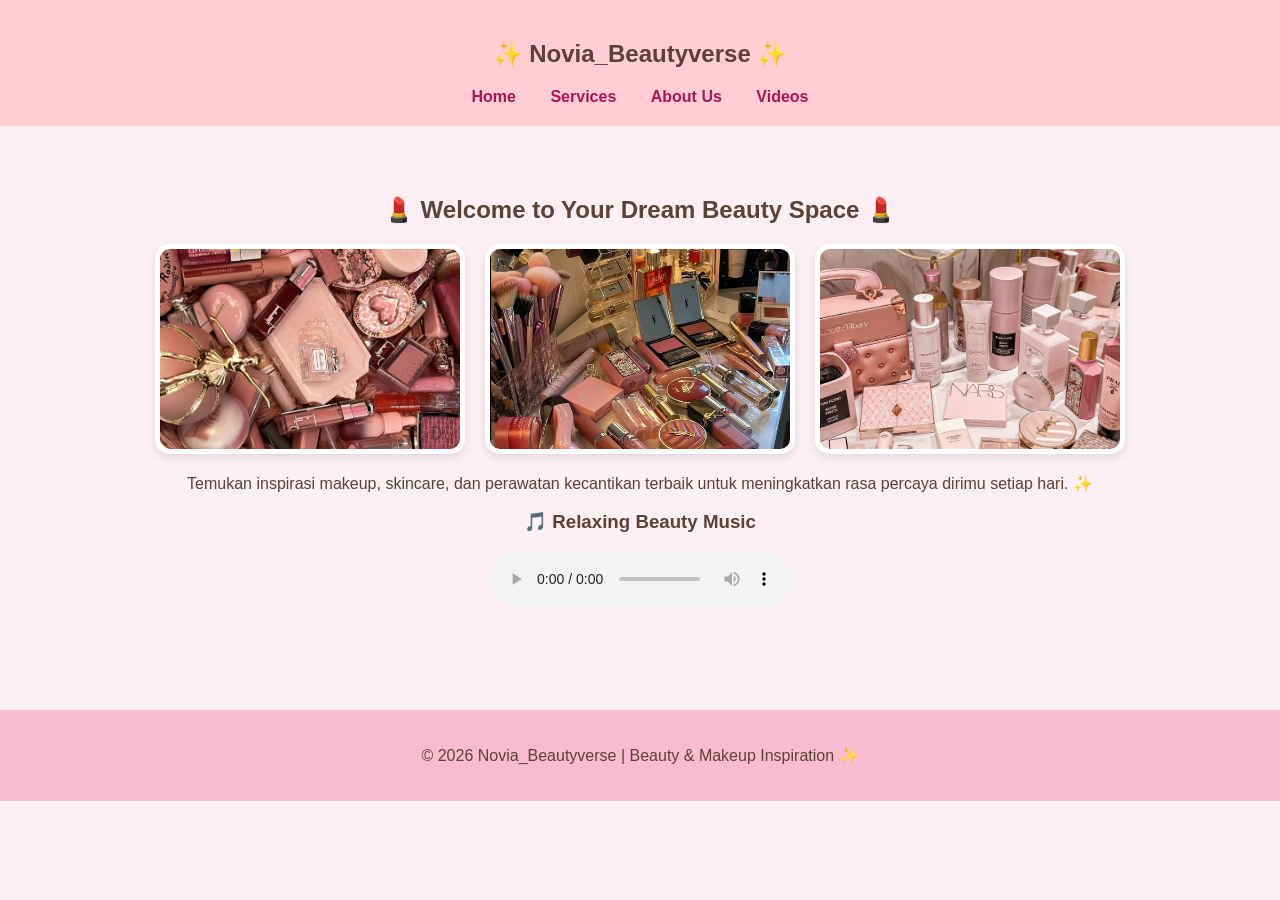
<file: index.html>
<!DOCTYPE html>
<html lang="id">
<head>
    <meta charset="UTF-8">
    <meta name="viewport" content="width=device-width, initial-scale=1.0">
    <title>✨ Novia_Beautyverse ✨</title>
    <link rel="stylesheet" href="style.css">
</head>
<body>

    <nav>
        <h1>✨ Novia_Beautyverse ✨</h1>
        <a href="index.html">Home</a>
        <a href="services.html">Services</a>
        <a href="about.html">About Us</a>
        <a href="videos.html">Videos</a>
    </nav>

    <div class="hero">
        <h2>💄 Welcome to Your Dream Beauty Space 💄</h2>

        <div class="gallery-container">
            <img src="foto1.jpeg" class="girly-animation" alt="Makeup Look 1">
            <img src="foto2.jpeg" class="girly-animation" alt="Makeup Look 2">
            <img src="foto3.jpeg" class="girly-animation" alt="Makeup Look 3">
        </div>

        <p>
            Temukan inspirasi makeup, skincare, dan perawatan kecantikan terbaik
            untuk meningkatkan rasa percaya dirimu setiap hari. ✨
        </p>
<div class="audio-player">
    <h3>🎵 Relaxing Beauty Music</h3>

    <audio controls loop>
        <source src="https://www.learningcontainer.com/wp-content/uploads/2020/02/Kalimba.mp3" type="audio/mpeg">
        Browser Anda tidak mendukung audio.
    </audio>
</div>
    </div>

    <footer>
        <p>© 2026 Novia_Beautyverse | Beauty & Makeup Inspiration ✨</p>
    </footer>

</body>
</html>
</file>
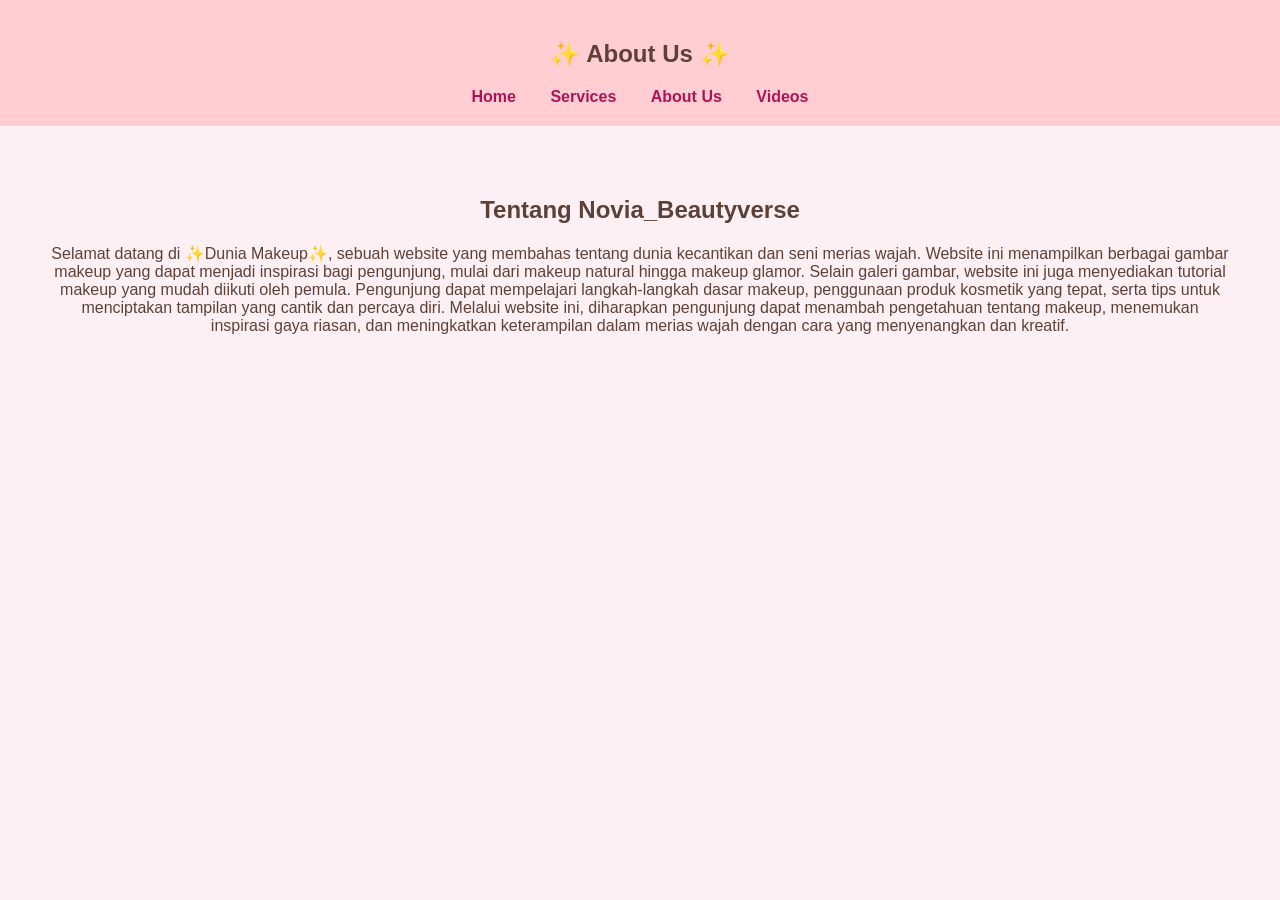
<file: about.html>
<!DOCTYPE html>
<html lang="id">
<head>
    <meta charset="UTF-8">
    <link rel="stylesheet" href="style.css">
    <title>About Us - Novia_Beautyverse</title>
</head>
<body>

<nav>
    <h1>✨ About Us ✨</h1>
    <!-- Pastikan link tujuan sesuai dengan nama file yang Anda simpan -->
    <a href="index.html">Home</a>
    <a href="services.html">Services</a>
    <a href="about.html">About Us</a>
    <a href="videos.html">Videos</a>
</nav>

<div class="hero">
    <h2>Tentang Novia_Beautyverse</h2>
    <p>Selamat datang di ✨Dunia Makeup✨, sebuah website yang membahas tentang dunia kecantikan dan seni merias wajah. 
    Website ini menampilkan berbagai gambar makeup yang dapat menjadi inspirasi bagi pengunjung,
    mulai dari makeup natural hingga makeup glamor. 
    Selain galeri gambar, website ini juga menyediakan tutorial makeup yang mudah diikuti oleh pemula. 
    Pengunjung dapat mempelajari langkah-langkah dasar makeup, penggunaan produk kosmetik yang tepat,
    serta tips untuk menciptakan tampilan yang cantik dan percaya diri. 
    Melalui website ini, diharapkan pengunjung dapat menambah pengetahuan tentang makeup,
    menemukan inspirasi gaya riasan, dan meningkatkan keterampilan dalam merias wajah
    dengan cara yang menyenangkan dan kreatif.
    </p>
</div>

</body>
</html>
</file>
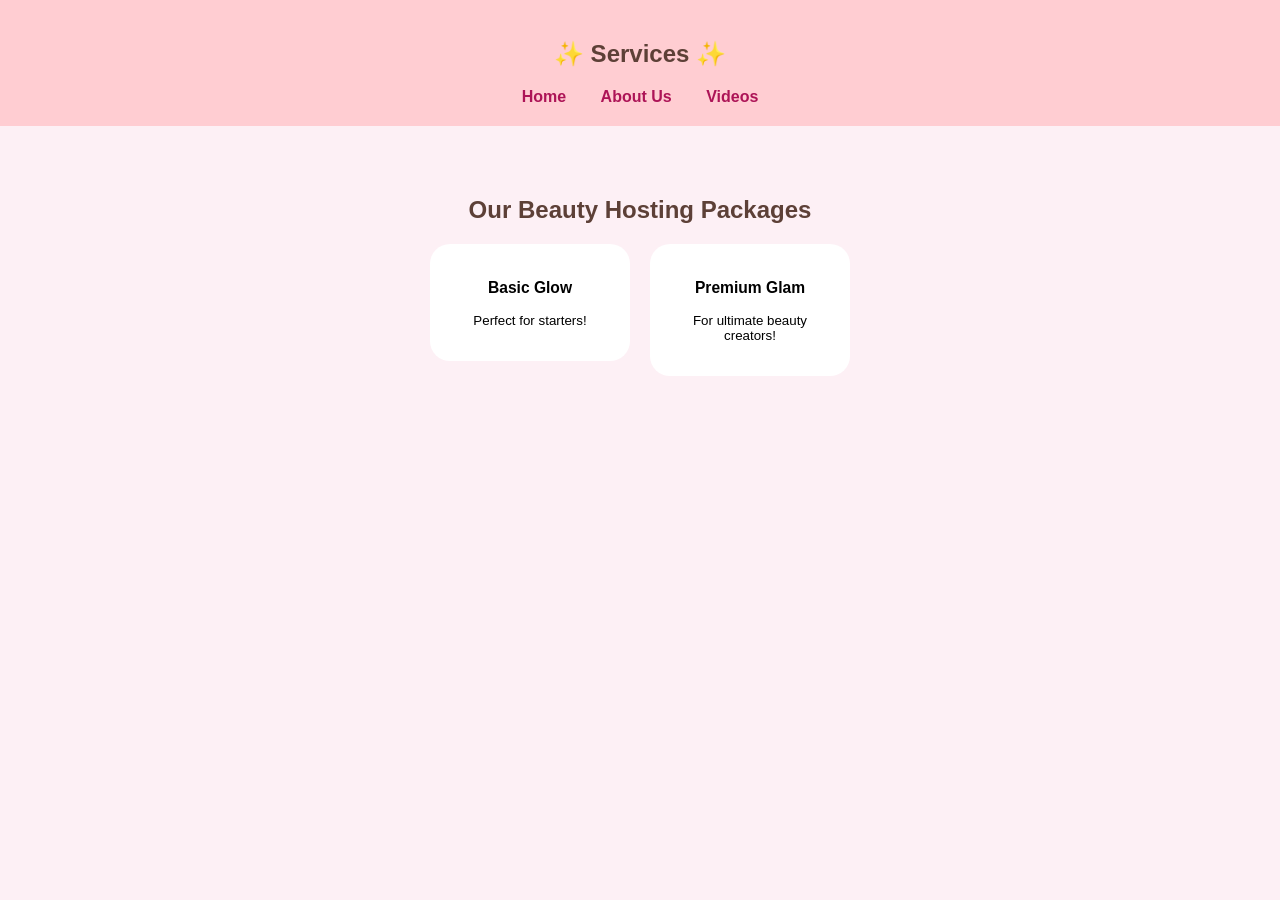
<file: services.html>
<!DOCTYPE html>
<html lang="id">
<head>
    <meta charset="UTF-8">
    <link rel="stylesheet" href="style.css">
    <title>Services - Novia_Beautyverse</title>
</head>
<body>

<nav>
    <h1>✨ Services ✨</h1>
    <a href="index.html">Home</a>
    <a href="about.html">About Us</a>
    <a href="videos.html">Videos</a>
</nav>

<div class="hero">
    <h2>Our Beauty Hosting Packages</h2>
    
    <div style="display: flex; justify-content: center; gap: 20px; flex-wrap: wrap;">
        
        <!-- Paket Basic Glow -->
        <div style="text-align: center;">
            <button onclick="showImage('img-basic')" style="padding: 20px; border-radius: 20px; border: none; cursor: pointer; background: #fff; width: 200px;">
                <h3>Basic Glow</h3>
                <p>Perfect for starters!</p>
            </button>
            <br>
            <img id="img-basic" src="basic glow.jpeg" style="display:none; width: 200px; margin-top: 15px; border-radius: 15px; border: 3px solid #ff80ab;" alt="Basic Glow">
        </div>

        <!-- Paket Premium Glam -->
        <div style="text-align: center;">
            <button onclick="showImage('img-premium')" style="padding: 20px; border-radius: 20px; border: none; cursor: pointer; background: #fff; width: 200px;">
                <h3>Premium Glam</h3>
                <p>For ultimate beauty creators!</p>
            </button>
            <br>
            <img id="img-premium" src="premium glow.jpeg" style="display:none; width: 200px; margin-top: 15px; border-radius: 15px; border: 3px solid #ff80ab;" alt="Premium Glam">
        </div>

    </div>
</div>

<script>
    function showImage(id) {
        var x = document.getElementById(id);
        if (x.style.display === "none") {
            x.style.display = "block";
        } else {
            x.style.display = "none";
        }
    }
</script>

</body>
</html>
</file>
<file: style.css>
body {
    background-color: #fdf0f5; 
    font-family: 'Segoe UI', Tahoma, Geneva, Verdana, sans-serif;
    color: #5d4037;
    margin: 0;
    text-align: center;
}

nav { background: #ffcdd2; padding: 20px; }
nav a { margin: 0 15px; text-decoration: none; color: #ad1457; font-weight: bold; }

.hero { padding: 50px; }
.girly-animation {
    width: 200px;
    animation: bounce 2s infinite;
}

@keyframes bounce {
    0%, 100% { transform: translateY(0); }
    50% { transform: translateY(-20px); }
}

footer { background: #f8bbd0; padding: 20px; margin-top: 50px; }

/* Tambahkan ini di style.css */
.gallery-container {
    display: flex;
    justify-content: center;
    gap: 20px;
    margin: 20px 0;
    flex-wrap: wrap;
}

.gallery-container img {
    width: 300px;
    height: 200px;
    object-fit: cover;
    border-radius: 15px;
    border: 5px solid #fff;
    box-shadow: 0 4px 8px rgba(0,0,0,0.1);
}

.video-container video {
    border-radius: 20px;
    border: 5px solid #ff80ab;
    box-shadow: 0 10px 20px rgba(255, 128, 171, 0.3);
    transition: transform 0.3s;
}

.video-container video:hover {
    transform: scale(1.02);
}

.card {
    background: #fff;
    padding: 20px;
    border-radius: 25px;
    width: 250px;
    display: flex;
    flex-direction: column;
    align-items: center;
    box-shadow: 0 10px 20px rgba(255, 182, 193, 0.5);
    border: 2px solid #ffcdd2;
}

.card img {
    width: 100%;
    height: 200px;
    object-fit: cover;
    border-radius: 15px;
    margin-top: 15px;
    display: none; /* Awalnya tersembunyi */
}
</file>
